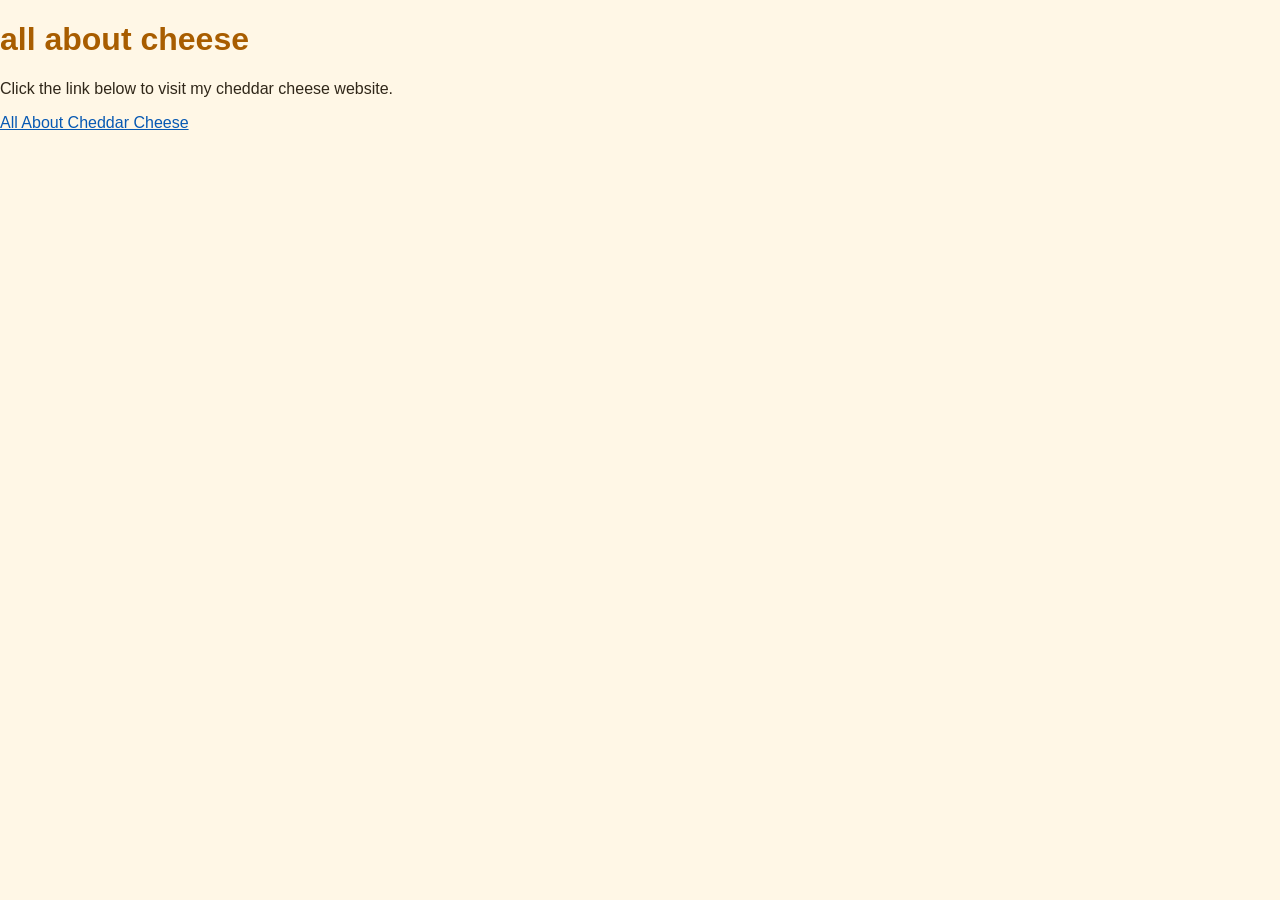
<file: index.html>
<!DOCTYPE html>
<html lang="en">
<head>
    <meta charset="UTF-8">
    <title>cheese</title>
    <link rel="stylesheet" href="style.css">
</head>
<body>
    <h1>all about cheese</h1>
    <p>Click the link below to visit my cheddar cheese website.</p>
    <p><a href="cheddar.html">All About Cheddar Cheese</a></p>
</body>
</html>
</file>
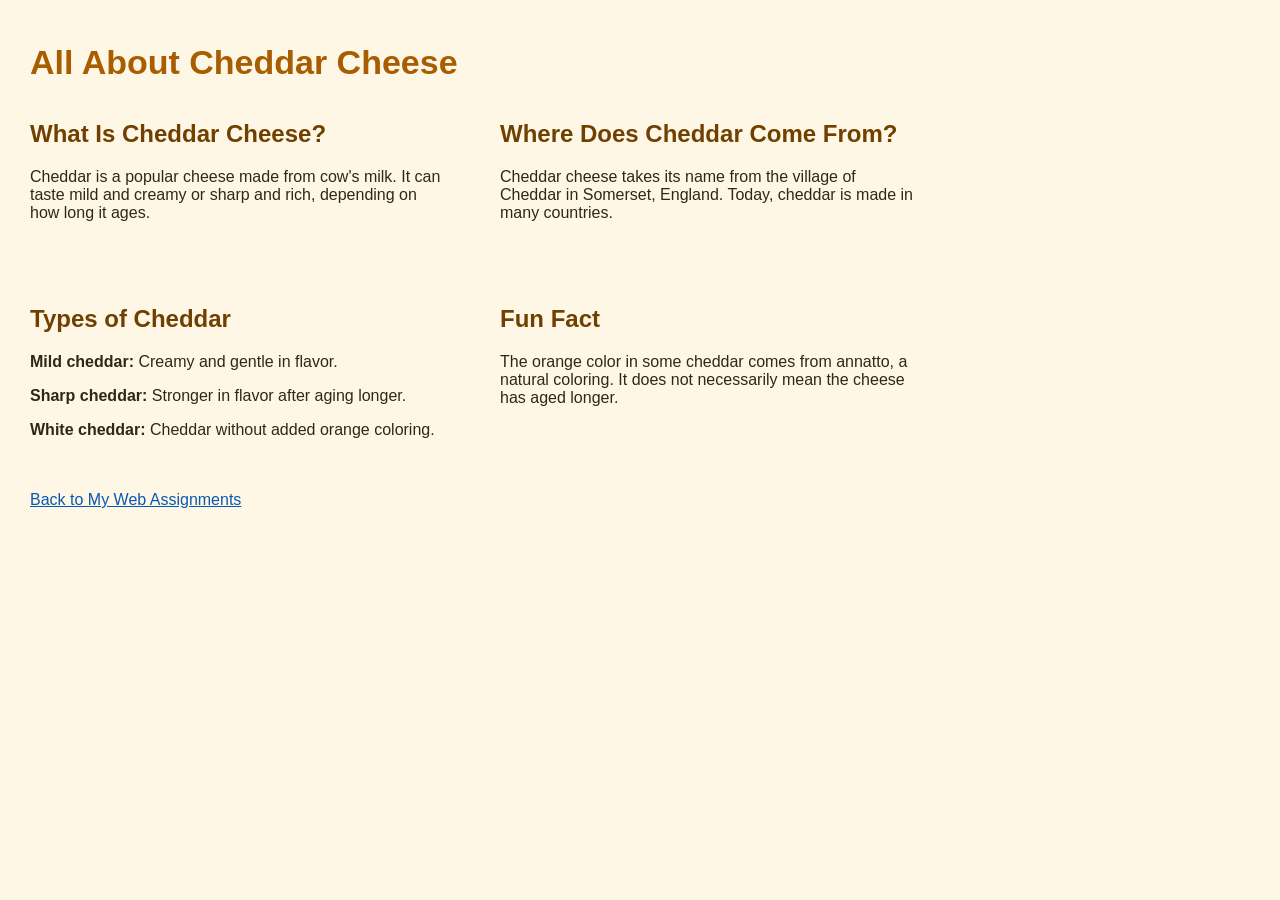
<file: cheddar.html>
<!DOCTYPE html>
<html lang="en">
<head>
    <meta charset="UTF-8">
    <title>All About Cheddar Cheese</title>
    <link rel="stylesheet" href="style.css">
</head>
<body>
    <h1 class="page-title">All About Cheddar Cheese</h1>

    <div class="intro">
        <h2>What Is Cheddar Cheese?</h2>
        <p>Cheddar is a popular cheese made from cow's milk. It can taste mild and creamy or sharp and rich, depending on how long it ages.</p>
    </div>

    <div class="origin">
        <h2>Where Does Cheddar Come From?</h2>
        <p>Cheddar cheese takes its name from the village of Cheddar in Somerset, England. Today, cheddar is made in many countries.</p>
    </div>

    <div class="types">
        <h2>Types of Cheddar</h2>
        <p><strong>Mild cheddar:</strong> Creamy and gentle in flavor.</p>
        <p><strong>Sharp cheddar:</strong> Stronger in flavor after aging longer.</p>
        <p><strong>White cheddar:</strong> Cheddar without added orange coloring.</p>
    </div>

    <div class="fact">
        <h2>Fun Fact</h2>
        <p>The orange color in some cheddar comes from annatto, a natural coloring. It does not necessarily mean the cheese has aged longer.</p>
    </div>

    <p class="back-link"><a href="index.html">Back to My Web Assignments</a></p>
</body>
</html>
</file>
<file: style.css>
body {
    background-color: #fff7e6;
    color: #302719;
    font-family: Arial, Helvetica, sans-serif;
    margin: 0;
}

.page-title {
    position: absolute;
    top: 20px;
    left: 30px;
    color: #a85d00;
    font-size: 34px;
}

.intro {
    position: absolute;
    top: 100px;
    left: 30px;
    width: 420px;
}

.origin {
    position: absolute;
    top: 100px;
    left: 500px;
    width: 420px;
}

.types {
    position: absolute;
    top: 285px;
    left: 30px;
    width: 420px;
}

.fact {
    position: absolute;
    top: 285px;
    left: 500px;
    width: 420px;
}

.back-link {
    position: absolute;
    top: 475px;
    left: 30px;
}

h1 {
    color: #a85d00;
}

h2 {
    color: #704000;
}

a {
    color: #0759b3;
}

a:hover {
    color: #a85d00;
}
</file>
